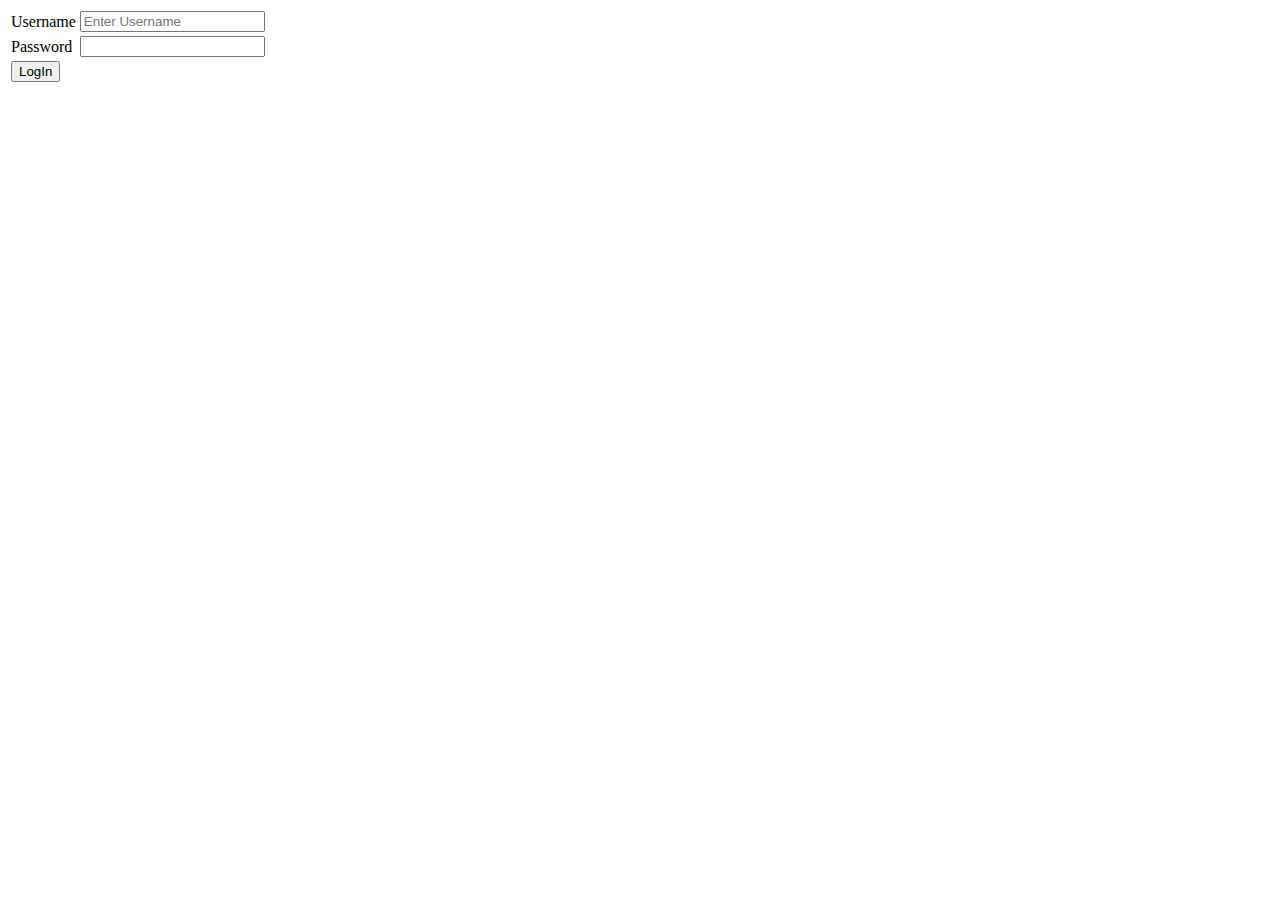
<file: Grocery ver1/index.html>
<!DOCTYPE html>
<html lang="en">
<head>
    <meta charset="UTF-8">
    <meta name="viewport" content="width=device-width, initial-scale=1.0">
    <meta http-equiv="X-UA-Compatible" content="ie=edge">
    <title>Document</title>
    <script src="js/controller.js"></script>
</head>
<body>
    <div id="loginDiv">
    <table>
        <tr>
            <td>Username</td>
            <td><input type="text" id="userName" placeholder="Enter Username"></td>
        </tr>
        <tr>
            <td>Password</td>
            <td><input type="password" id="password"></td>
        </tr>
        <tr colspan="2">
            <td><button id="login">LogIn</button></td>
        </tr>
    </table>
    </div>
    <div id="menuDiv">
        <button id="vegetables">Vegetables</button>
        <button id="fruits">Fruits</button>
        <button id="fastFood">Fast Food</button>
    </div>
    <div id="itemsDiv">
        
        <button id="cart">Show Cart</button>
        <fieldset >
            <legend>Items</legend>
            <table border="3px">
                <thead>
                    <tr>
                        <td>Item Id</td>
                        <td>Item Name</td>
                        <td>Item Price</td>
                        <td>Item Pic</td>
                        <td>Item Quantity</td>
                        <td>Discount</td>
                    </tr>
                </thead>
                <tbody id="showItemTable"></tbody>
            </table>
        </fieldset>
        <br><br>
        <button id="back">Back to Menu</button>
    </div>
    <div id="cartDiv">
        <fieldset>
            <legend><b>CART</b> </legend>
            <center><table border="5px">
                <thead>
                    <tr>
                        <td>Item Id</td>
                        <td>Item Name</td>
                        <td>Item Price</td>
                        <td>Item Pic</td>
                        <td>Discount</td>
                        <td>Net Price</td>
                    </tr>
                </thead>
                <tbody id="cartBody"></tbody>
            </table></center><br><br>
            <span><center> Your Bill is of Rs. <span id="bill"></span></center></span>
        </fieldset>
        <br><br>
        <button id="backCart">Back to Item List</button>
    </div>
</body>
</html>
</file>
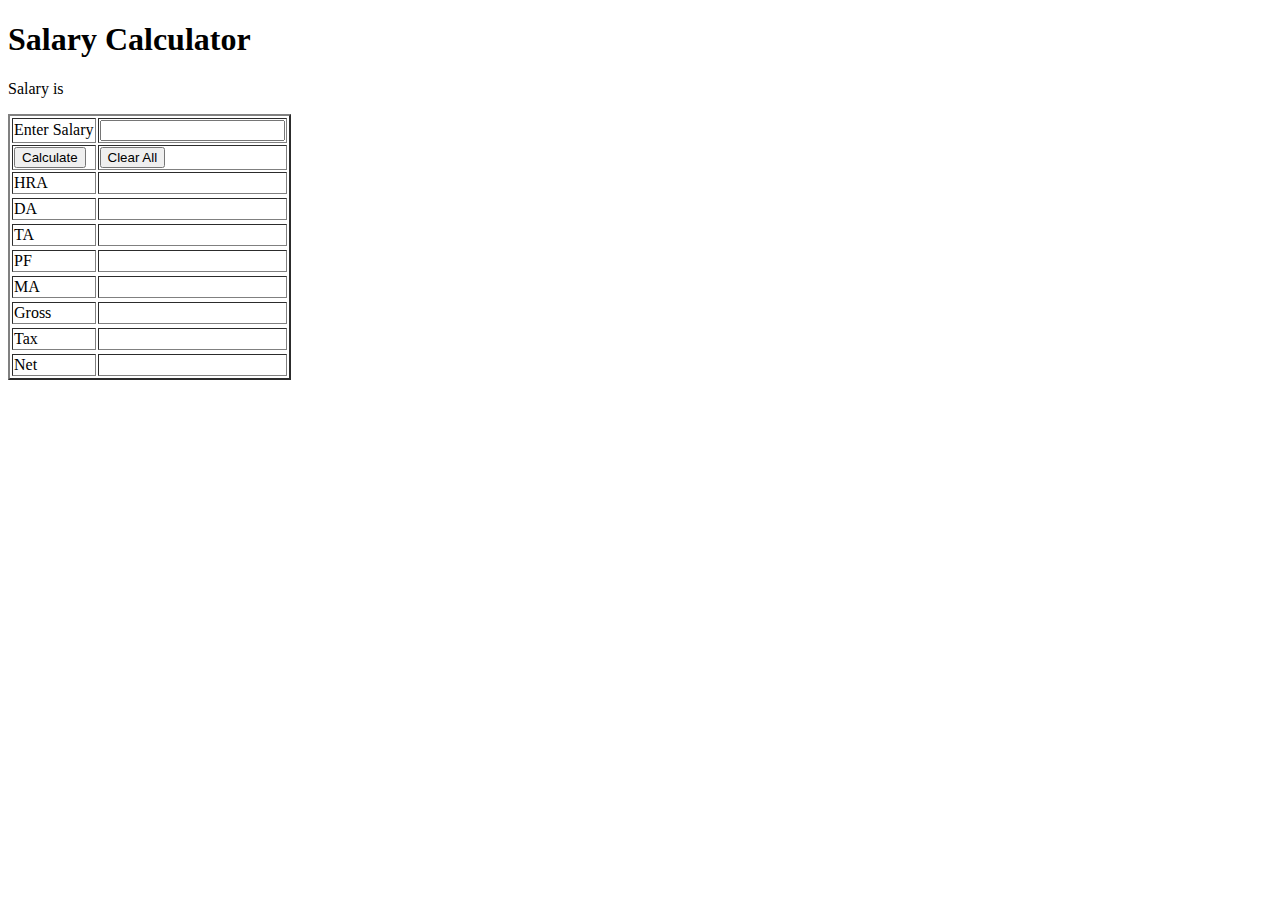
<file: Salary Calculator/index.html>
<!DOCTYPE html>
<html lang="en">
<head>
    <meta charset="UTF-8">
    <meta name="viewport" content="width=device-width, initial-scale=1.0">
    <meta http-equiv="X-UA-Compatible" content="ie=edge">
    <title>Document</title>
    <script src="JS/calc.js">
        
    </script>
</head>
<body>
    <h1>Salary Calculator</h1>
    <p>Salary is <span id="s1"></span></p>
    <table border="2">
        <tr>
            <td><label for="Enter salary">Enter Salary</label></td>
            <td><input type="number" id="tf1" onkeyup="sal()"></td>
        </tr>
        <tr>
            <td><button onclick="print()">Calculate</button></td>
            <td><button onclick="clear()">Clear All</button></td>
        </tr>
        <tr>
            <td><label for="">HRA</label></td>
            <td><span id="hra"></span></td></tr>
            <tr></tr><td><label for="">DA</label></td>
            <td><span id="da"></span></td></tr>
            <tr></tr><td><label for="">TA</label></td>
            <td><span id="ta"></span></td></tr>
            <tr></tr><td><label for="">PF</label></td>
            <td><span id="pf"></span></td></tr>
            <tr></tr><td><label for="">MA</label></td>
            <td><span id="ma"></span></td></tr>
            <tr></tr><td><label for="">Gross</label></td>
            <td><span id="gross"></span></td></tr>
            <tr></tr><td><label for="">Tax</label></td>
            <td><span id="tax"></span></td></tr>
            <tr></tr><td><label for="">Net</label></td>
            <td><span id="net"></span></td>
        </tr>
    </table>
</body>
</html>
</file>
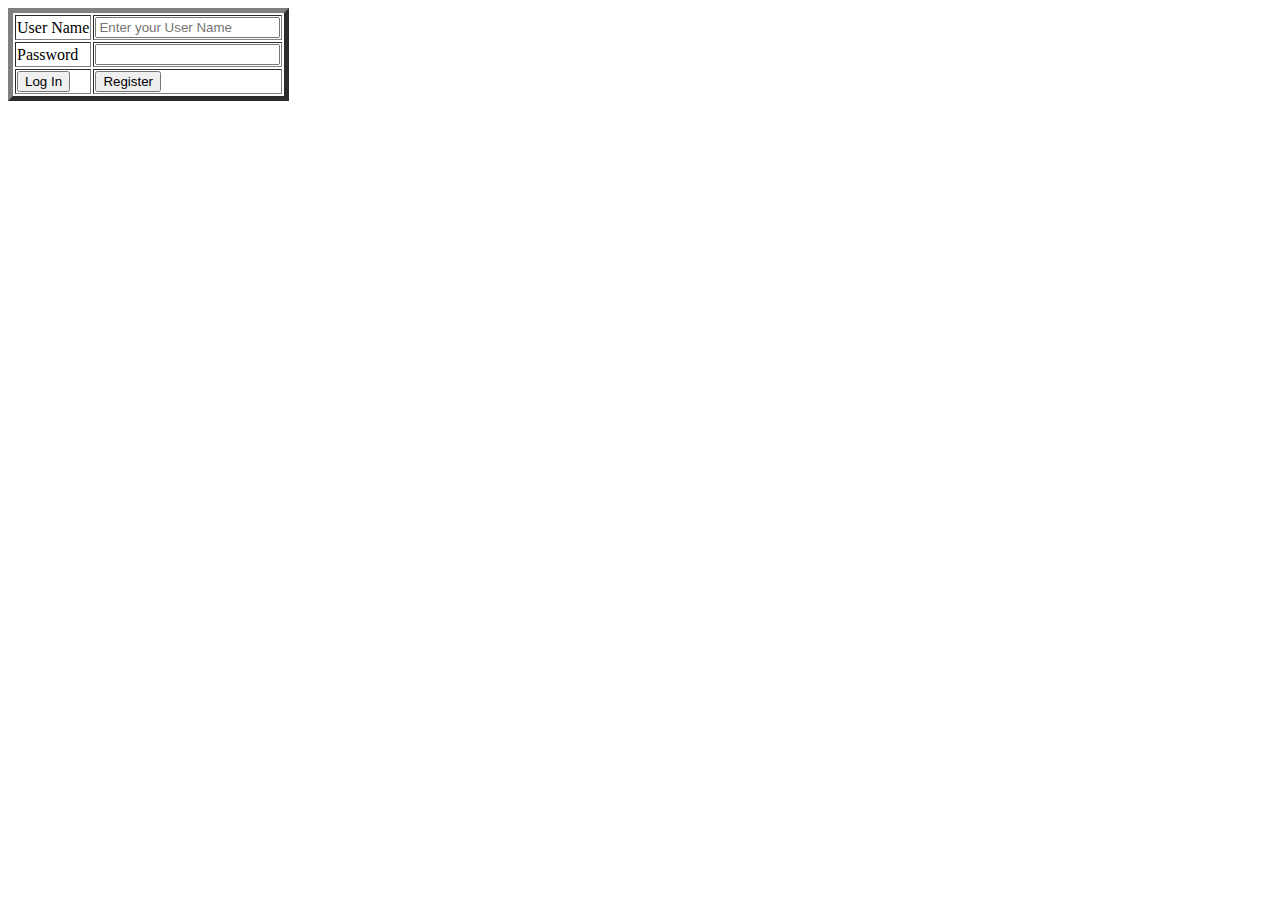
<file: Test ver1/index.html>
<!DOCTYPE html>
<html lang="en">
<head>
    <meta charset="UTF-8">
    <meta name="viewport" content="width=device-width, initial-scale=1.0">
    <meta http-equiv="X-UA-Compatible" content="ie=edge">
    <title>Document</title>
    <script src="js/controller.js"></script>
</head>
<body>
    <div id="loginDiv">
        <table border="5px">
            <tr>
                <td>User Name</td>
                <td><input type="text" id="userName" placeholder="Enter your User Name"></td>
            </tr>
            <tr>
                <td>Password</td>
                <td><input type="password" id="password"></td>
            </tr>
            <tr>
                <td><button id="logIn">Log In</button></td>
                <td><button id="register">Register</button></td>
            </tr>
        </table>
    </div>
    <div id="menuDiv">
        <center><span id="menuItems"></span> </center>
    </div>
    <div id="questionDiv">
        <fieldset>
            <center>
                <legend><b>Test</b></legend>
            </center>
            <table border="5px">
                <tr>
                    <td colspan="4" id="colorCircles">bc</td>
                </tr>
                <tr>
                    <td colspan="3" id="question">question</td>
                    <td rowspan="5" id="timer">timer</td>
                </tr>
                <tr>
                    <td colspan="3" id="A">a</td>
                </tr>
                <tr>
                    <td colspan="3" id="B">b</td>
                </tr>
                <tr>
                    <td colspan="3" id="C">c</td>
                </tr>
                <tr>
                    <td colspan="3" id="D">d</td>
                </tr>
                <tr>
                    <td colspan="4">
                        <table>
                            <tr>
                                <td>
                                    <button id="previous">Previous</button>
                                    <button id="skip">Skip</button>
                                    <button id="next">Next</button>
                                    <button id="finish">Finish</button>
                                </td>
                            </tr>
                        </table>
                    </td>
                </tr>
            </table>
        </fieldset>
    </div>
    <div id="resultDiv"></div>
</body>
</html>
</file>
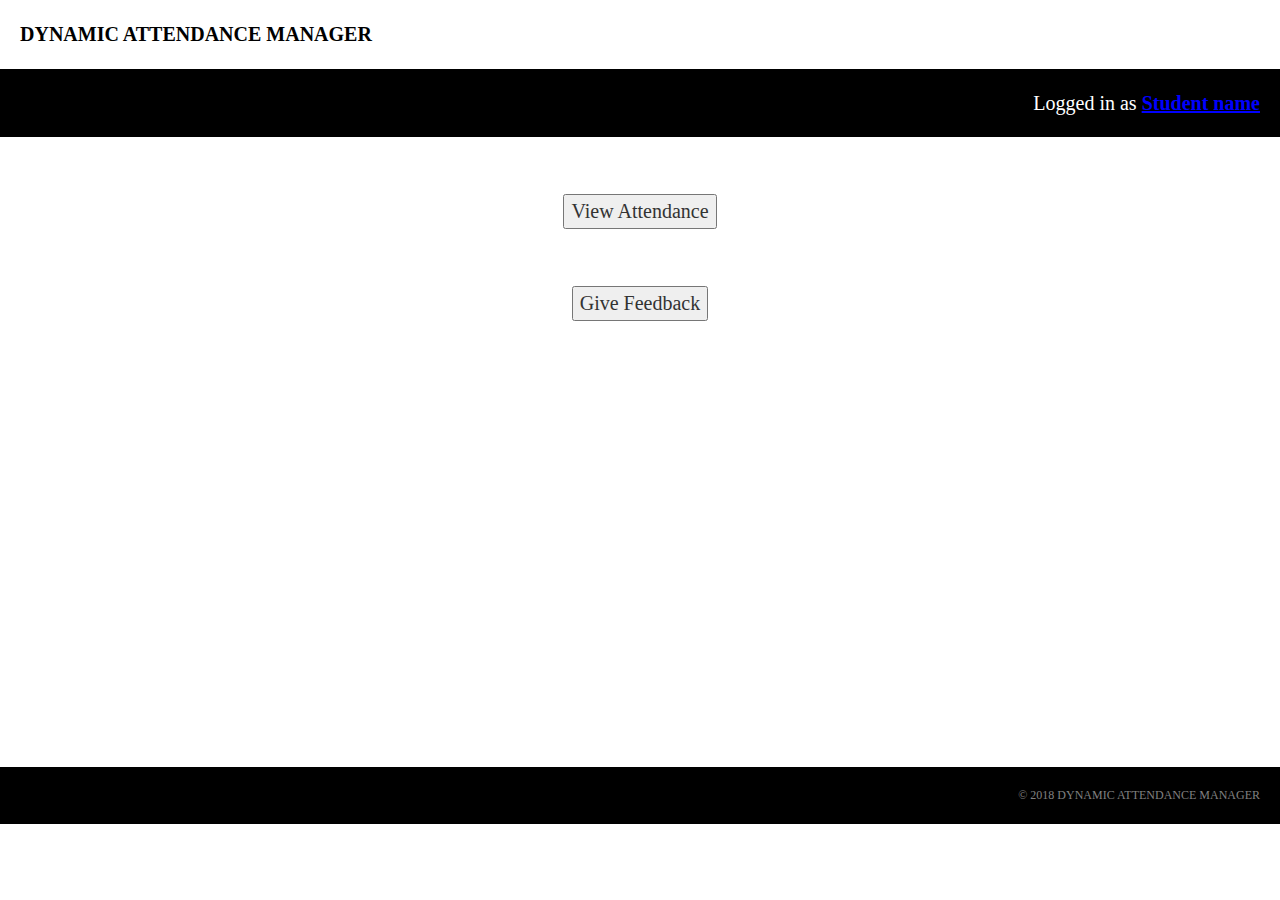
<file: student.html>
﻿<!DOCTYPE html>
<html lang="en">
<head>
    <meta charset="UTF-8">
    <meta name="viewport" content="width=device-width, initial-scale=1.0">
    <meta http-equiv="X-UA-Compatible" content="ie=edge">
    <title>Welcome Student </title>
    <!-- Latest compiled and minified CSS -->
    <link rel="stylesheet" href="https://maxcdn.bootstrapcdn.com/bootstrap/3.3.7/css/bootstrap.min.css">
    <!-- jQuery library -->
    <script src="https://ajax.googleapis.com/ajax/libs/jquery/3.3.1/jquery.min.js"></script>
    <!-- Latest compiled JavaScript -->
    <script src="https://maxcdn.bootstrapcdn.com/bootstrap/3.3.7/js/bootstrap.min.js"></script>
    <link rel="stylesheet" href="custom.css">
</head>
<body>
    <div class="container-fluid header">
        <span class="test-left">DYNAMIC ATTENDANCE MANAGER</span>
        <!-- <span class="right">Logged in as <span class="imp-text">HOD name</span></span> -->
    </div>
    <div class="container-fluid login-header">         
        <span class="right">Logged in as <span class="imp-text">Student name</span></span>
    </div> 
	
	<div class="container-fluid" style="height : 70vh">
        <!--BODY GOES HERE-->
        <center>
            <br><br><button>View Attendance</button><br><br><br><button>Give Feedback</button>
        </center>
	</div>
	
	
    <div class="text-right container-fluid footer">
            © 2018 DYNAMIC ATTENDANCE MANAGER
    </div> 
</body>
</html>
</file>
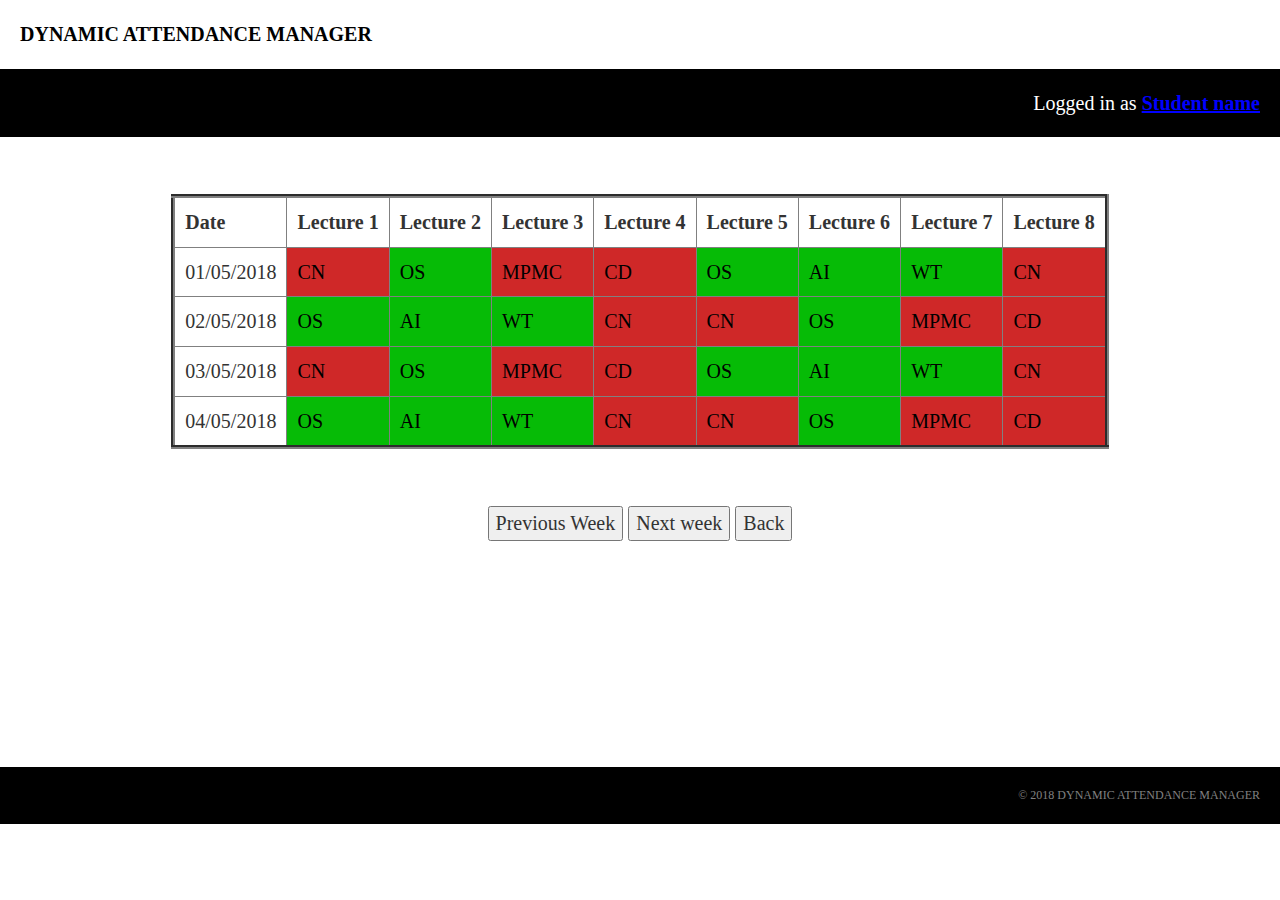
<file: student1.html>
﻿<!DOCTYPE html>
<html lang="en">
<head>
    <meta charset="UTF-8">
    <meta name="viewport" content="width=device-width, initial-scale=1.0">
    <meta http-equiv="X-UA-Compatible" content="ie=edge">
    <title>Welcome Student </title>
    <!-- Latest compiled and minified CSS -->
    <link rel="stylesheet" href="https://maxcdn.bootstrapcdn.com/bootstrap/3.3.7/css/bootstrap.min.css">
    <!-- jQuery library -->
    <script src="https://ajax.googleapis.com/ajax/libs/jquery/3.3.1/jquery.min.js"></script>
    <!-- Latest compiled JavaScript -->
    <script src="https://maxcdn.bootstrapcdn.com/bootstrap/3.3.7/js/bootstrap.min.js"></script>
    <link rel="stylesheet" href="custom.css">
</head>
<body>
    <div class="container-fluid header">
        <span class="test-left">DYNAMIC ATTENDANCE MANAGER</span>
        <!-- <span class="right">Logged in as <span class="imp-text">HOD name</span></span> -->
    </div>
    <div class="container-fluid login-header">         
        <span class="right">Logged in as <span class="imp-text">Student name</span></span>
    </div> 
	
	<div class="container-fluid" style="height : 70vh">
        <!--BODY GOES HERE-->
        <center>
            <br><br><table border="4px" border-spacing="2" border-collapse="separate">
                <tr>
                    <th>Date</th>
                    <th>Lecture 1</th>
                    <th>Lecture 2</th>
                    <th>Lecture 3</th>
                    <th>Lecture 4</th>
                    <th>Lecture 5</th>
                    <th>Lecture 6</th>
                    <th>Lecture 7</th>
                    <th>Lecture 8</th>
                </tr>
                <tr><td background:"cyan">01/05/2018</td>
                <td class="red">CN</td>
                <td class="green">OS</td>
                <td class="red">MPMC</td>
                <td class="red">CD</td>
                <td class="green">OS</td>
                <td class="green">AI</td>
                <td class="green">WT</td>
                <td class="red">CN</td></tr>
                <tr><td background:"cyan">02/05/2018</td>
                    <td class="green">OS</td>
                    <td class="green">AI</td>
                    <td class="green">WT</td>
                    <td class="red">CN</td>
                    <td class="red">CN</td>
                    <td class="green">OS</td>
                    <td class="red">MPMC</td>
                    <td class="red">CD</td></tr>
                <tr><td background:"cyan">03/05/2018</td>
                <td class="red">CN</td>
                <td class="green">OS</td>
                <td class="red">MPMC</td>
                <td class="red">CD</td>
                <td class="green">OS</td>
                <td class="green">AI</td>
                <td class="green">WT</td>
                <td class="red">CN</td></tr>
                <tr><td background:"cyan">04/05/2018</td>
                    <td class="green">OS</td>
                    <td class="green">AI</td>
                    <td class="green">WT</td>
                    <td class="red">CN</td>
                    <td class="red">CN</td>
                    <td class="green">OS</td>
                    <td class="red">MPMC</td>
                    <td class="red">CD</td></tr>
            </table><br><br>
            <button>Previous Week</button>
            <button>Next week</button>
            <button>Back</button>
        </center>
	</div>
	
	
    <div class="text-right container-fluid footer">
            © 2018 DYNAMIC ATTENDANCE MANAGER
    </div> 
</body>
</html>
</file>
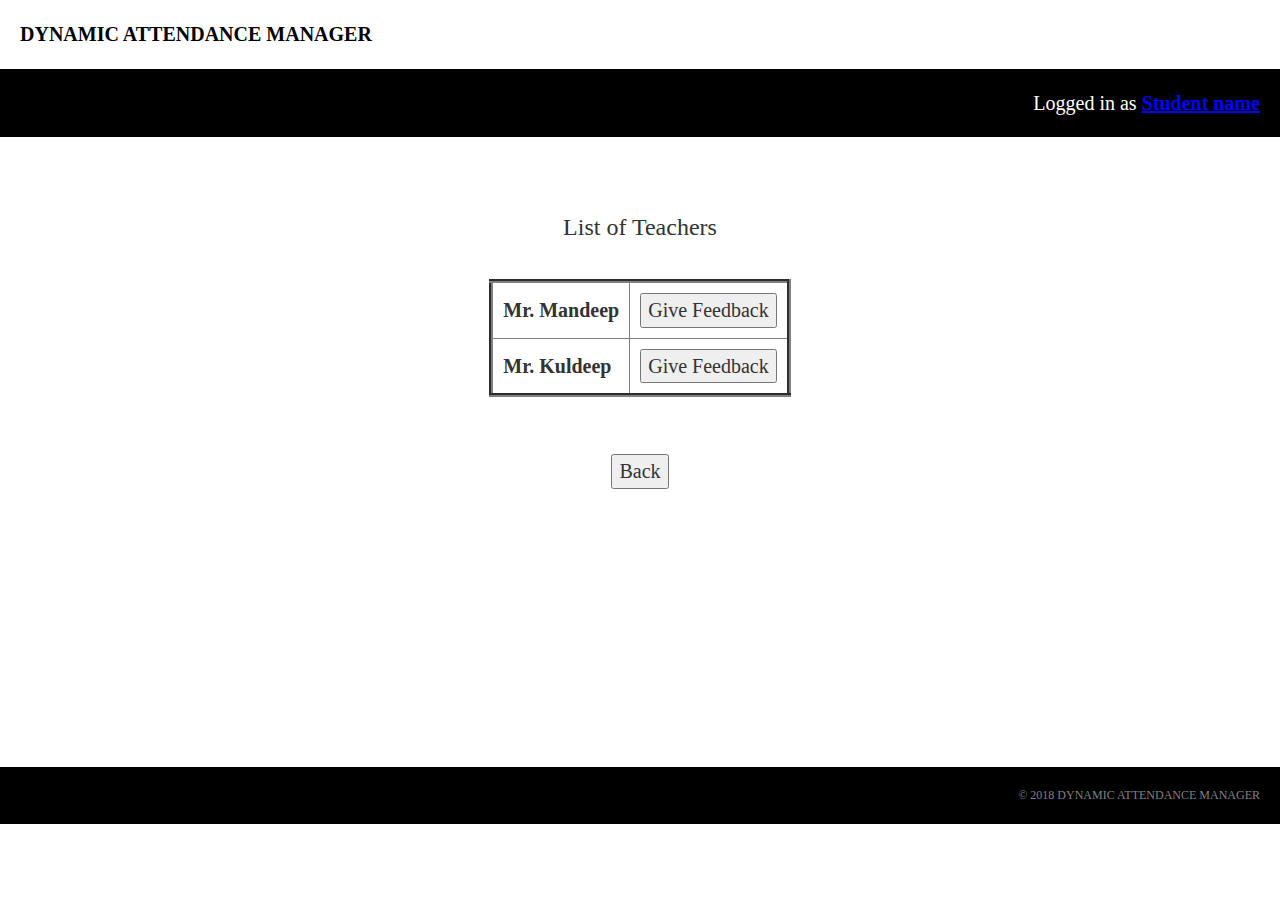
<file: student2.html>
﻿<!DOCTYPE html>
<html lang="en">
<head>
    <meta charset="UTF-8">
    <meta name="viewport" content="width=device-width, initial-scale=1.0">
    <meta http-equiv="X-UA-Compatible" content="ie=edge">
    <title>Welcome Student </title>
    <!-- Latest compiled and minified CSS -->
    <link rel="stylesheet" href="https://maxcdn.bootstrapcdn.com/bootstrap/3.3.7/css/bootstrap.min.css">
    <!-- jQuery library -->
    <script src="https://ajax.googleapis.com/ajax/libs/jquery/3.3.1/jquery.min.js"></script>
    <!-- Latest compiled JavaScript -->
    <script src="https://maxcdn.bootstrapcdn.com/bootstrap/3.3.7/js/bootstrap.min.js"></script>
    <link rel="stylesheet" href="custom.css">
</head>
<body>
    <div class="container-fluid header">
        <span class="test-left">DYNAMIC ATTENDANCE MANAGER</span>
        <!-- <span class="right">Logged in as <span class="imp-text">HOD name</span></span> -->
    </div>
    <div class="container-fluid login-header">         
        <span class="right">Logged in as <span class="imp-text">Student name</span></span>
    </div> 
	
	<div class="container-fluid" style="height : 70vh">
        <!--BODY GOES HERE-->
        <center>
            <br><br><h3>List of Teachers</h3><br>
            <table border="4px" cellpadding="2px">
                <tr><th>Mr. Mandeep</th>
                <td><button>Give Feedback</button></td></tr>
                <tr><th>Mr. Kuldeep</th>
                <td><button>Give Feedback</button></td></tr>
                
            </table><br><br><button>Back</button>
        </center>
	</div>
	
	
    <div class="text-right container-fluid footer">
            © 2018 DYNAMIC ATTENDANCE MANAGER
    </div> 
</body>
</html>
</file>
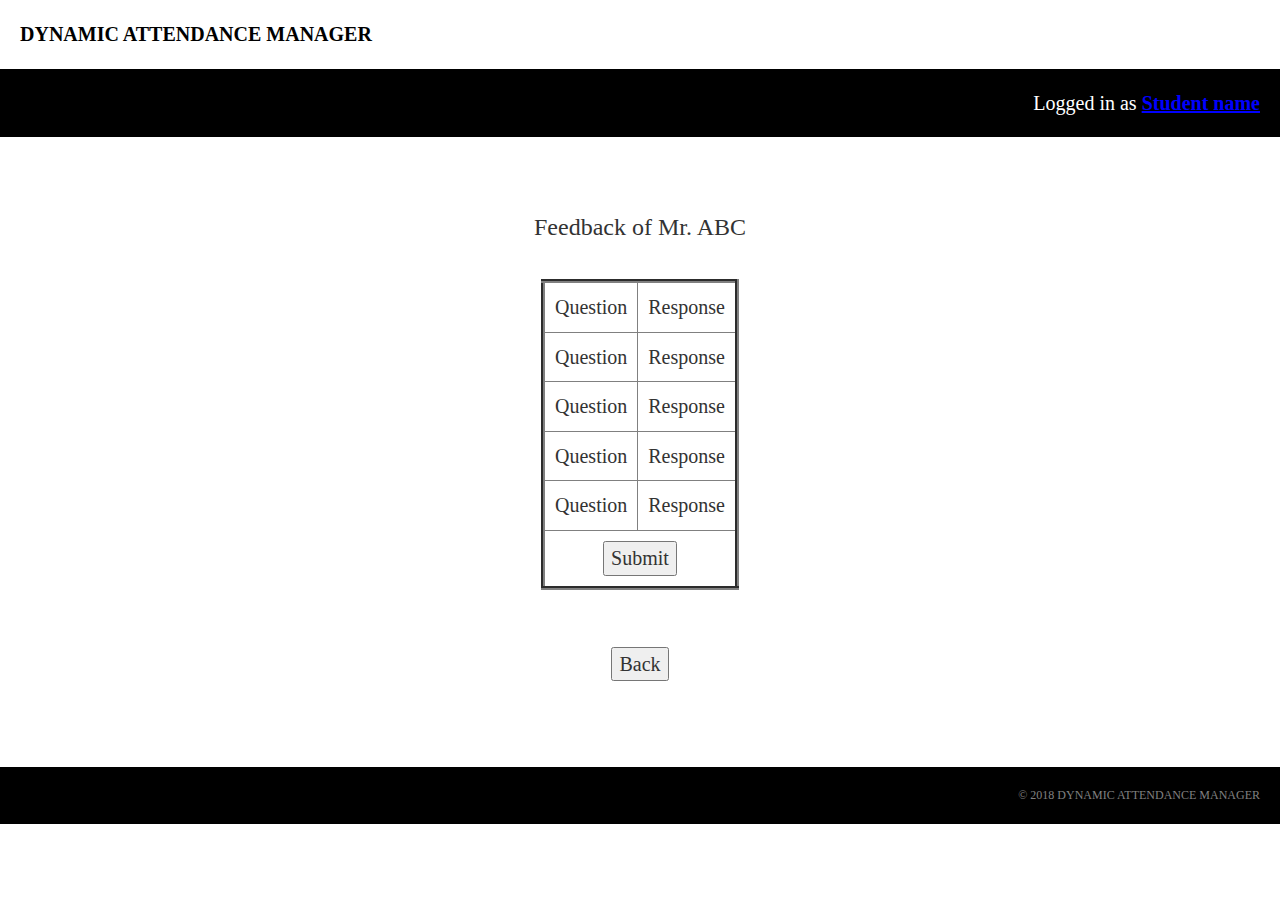
<file: student3.html>
﻿<!DOCTYPE html>
<html lang="en">
<head>
    <meta charset="UTF-8">
    <meta name="viewport" content="width=device-width, initial-scale=1.0">
    <meta http-equiv="X-UA-Compatible" content="ie=edge">
    <title>Welcome Student </title>
    <!-- Latest compiled and minified CSS -->
    <link rel="stylesheet" href="https://maxcdn.bootstrapcdn.com/bootstrap/3.3.7/css/bootstrap.min.css">
    <!-- jQuery library -->
    <script src="https://ajax.googleapis.com/ajax/libs/jquery/3.3.1/jquery.min.js"></script>
    <!-- Latest compiled JavaScript -->
    <script src="https://maxcdn.bootstrapcdn.com/bootstrap/3.3.7/js/bootstrap.min.js"></script>
    <link rel="stylesheet" href="custom.css">
</head>
<body>
    <div class="container-fluid header">
        <span class="test-left">DYNAMIC ATTENDANCE MANAGER</span>
        <!-- <span class="right">Logged in as <span class="imp-text">HOD name</span></span> -->
    </div>
    <div class="container-fluid login-header">         
        <span class="right">Logged in as <span class="imp-text">Student name</span></span>
    </div> 
	
	<div class="container-fluid" style="height : 70vh">
        <!--BODY GOES HERE-->
        <center>
            <br><br><h3>Feedback of Mr. ABC</h3><br>
            <table border="4px" class="tablee">
                <tr>
                    <td>Question</td>
                    <td>Response</td>
                </tr>
                <tr>
                    <td>Question</td>
                    <td>Response</td>
                </tr>
                <tr>
                    <td>Question</td>
                    <td>Response</td>
                </tr>
                <tr>
                    <td>Question</td>
                    <td>Response</td>
                </tr>
                <tr>
                    <td>Question</td>
                    <td>Response</td>
                </tr>
                <tr><td colspan="2"><center><button>Submit</button></center></td></tr>
            </table><br><br><button>Back</button>
        </center>
	</div>
	
	
    <div class="text-right container-fluid footer">
            © 2018 DYNAMIC ATTENDANCE MANAGER
    </div> 
</body>
</html>
</file>
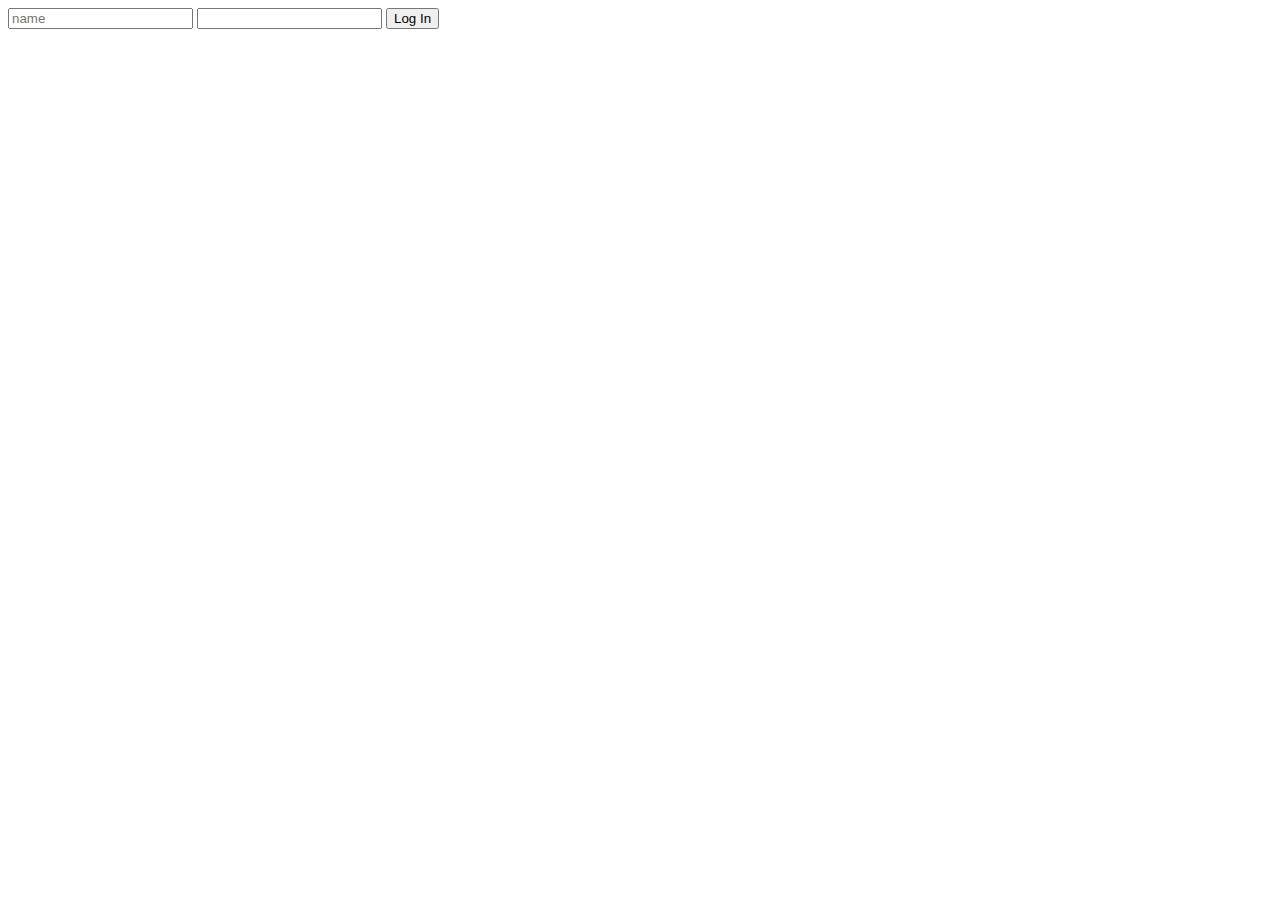
<file: express/public/pages/login.html>
<!DOCTYPE html>
<html lang="en">
<head>
    <meta charset="UTF-8">
    <meta name="viewport" content="width=device-width, initial-scale=1.0">
    <meta http-equiv="X-UA-Compatible" content="ie=edge">
    <title>Document</title>
</head>
<body>
    <form action="/login" method="post">
        <input type="text" name="userName" placeholder="name">
        <input type="text" name="password" >
        <button type="submit">Log In</button>
    </form>
</body>
</html>
</file>
<file: custom.css>
*{
    box-sizing: border-box;
}

body{
    margin : 0px;
    font-family : calibri; 
    font-size : 20px;    
}

a{
    text-decoration: none;
}

a:hover{
    text-decoration: none;
}

.header{
    background : white;
    color: black;
    padding : 20px;
    font-weight: 900;
}

.login-header{
    padding : 20px;
    background-color: black;
    color : white;
}


.imp-text{
    font-weight: 900;
    color :blue;
    text-decoration: underline;
}

.left{
    float : left;
}

.right{
    float : right;
}

.selection{
    padding : 30px;
    /* height : 70vh; */
    /* overflow-y: scroll; */
}

select{
    display: inline-block;
    /* margin : 20px; */
    /* padding : 20px; */
}

.graphs{
    background : black;
    color : white;
}

img{
    margin : 30px auto 30px auto;
}

.gr{
    /* padding : 50px; */
}



.btn{
    width : 300px;
    color : blue;
    background : inherit;
    font-size : 20px;
    border : 1px solid blue;
    margin-top : 20px;
    margin-bottom : 20px;
    margin-left : auto;
    margin-right : auto;
    padding : 20px;
    display: block;
}

.btn:hover{
    color : white;
    background : blue;
    border : 1px solid blue;
}

.next-pre{
    padding : 10px;
    display : inline-block;
    width : 100px;
    margin : 20px;
}

.table-container{
    margin : 40px;
}

.footer{
    background : black;
    color : grey;
    padding : 20px;
    font-size: 12px;
    margin-bottom : 0px;
}

.green{
    background: rgb(6, 187, 6);
    color: black;
}

.red{
    background: rgb(207, 40, 40);
    color: black;
}
th, td {
    padding: 10px;
    margin-right: 20%;
    margin-left: 20%;
}
</file>
